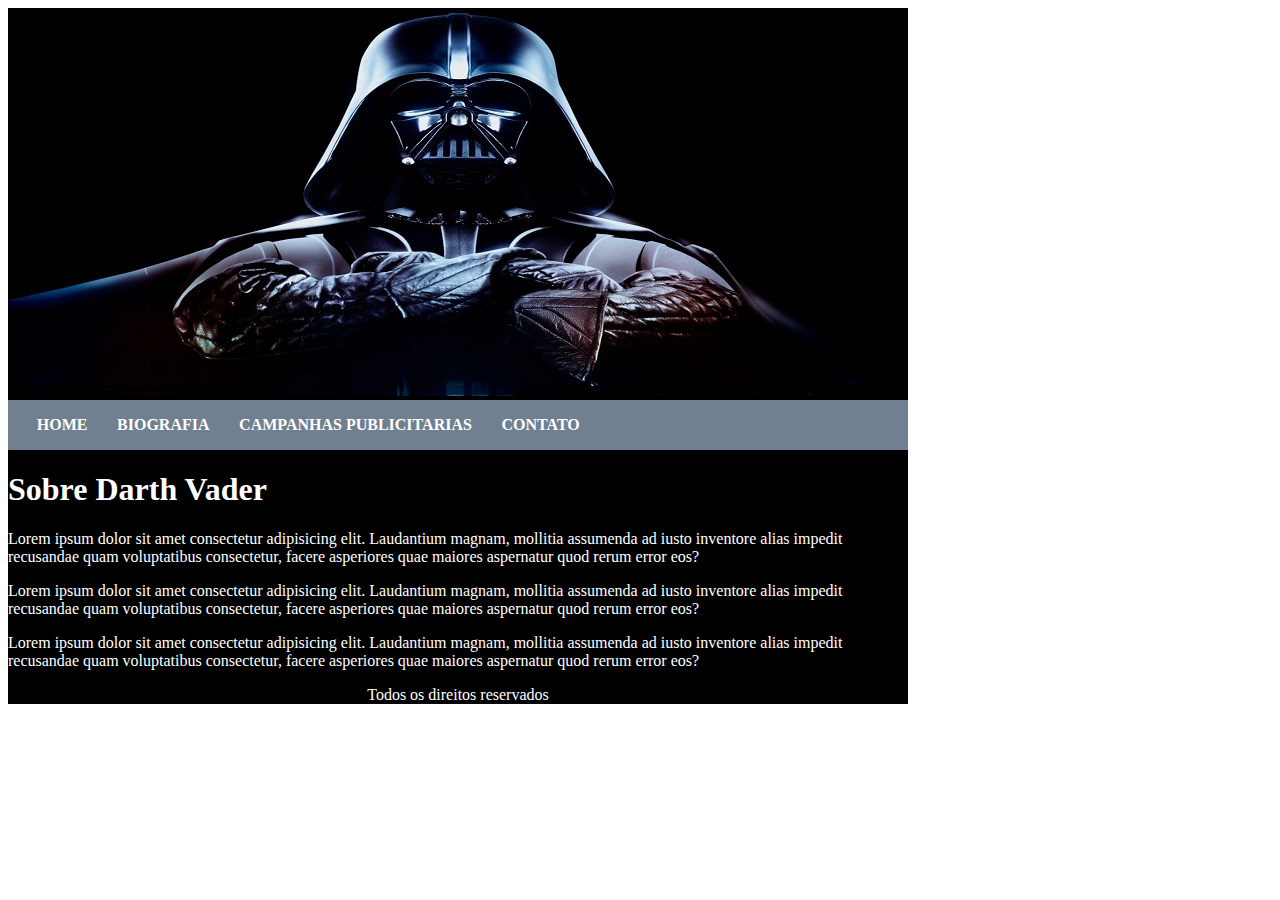
<file: index.html>
<!DOCTYPE html>
<html lang="en">
<head>
    <meta charset="UTF-8">
    <meta http-equiv="X-UA-Compatible" content="IE=edge">
    <meta name="viewport" content="width=device-width, initial-scale=1.0">
    <title>Darth Vader</title>
    <link rel="stylesheet" href="./CSS/style.css">
</head>
<body>
    <div class="container">
        <header>
            <img src="./img/capa.jpg" alt="">
        </header>

        <nav class="nav">
            <a class="nav-link" href="./index.html">HOME</a>
            <a class="nav-link" href="./pages/biografia.html">BIOGRAFIA</a>
            <a class="nav-link" href="./pages/campPubli.html">CAMPANHAS PUBLICITARIAS</a>
            <a class="nav-link" href="./pages/contato.html">CONTATO</a>
        </nav>

        <main>
            <h1>Sobre Darth Vader</h1>
            <p>Lorem ipsum dolor sit amet consectetur adipisicing elit. Laudantium magnam, mollitia assumenda ad iusto inventore alias impedit recusandae quam voluptatibus consectetur, facere asperiores quae maiores aspernatur quod rerum error eos?</p>
            <p>Lorem ipsum dolor sit amet consectetur adipisicing elit. Laudantium magnam, mollitia assumenda ad iusto inventore alias impedit recusandae quam voluptatibus consectetur, facere asperiores quae maiores aspernatur quod rerum error eos?</p>
            <p>Lorem ipsum dolor sit amet consectetur adipisicing elit. Laudantium magnam, mollitia assumenda ad iusto inventore alias impedit recusandae quam voluptatibus consectetur, facere asperiores quae maiores aspernatur quod rerum error eos?</p>
        </main>

        <footer>
            <p>Todos os direitos reservados</p>
        </footer>
    </div>

</body>
</html>
</file>
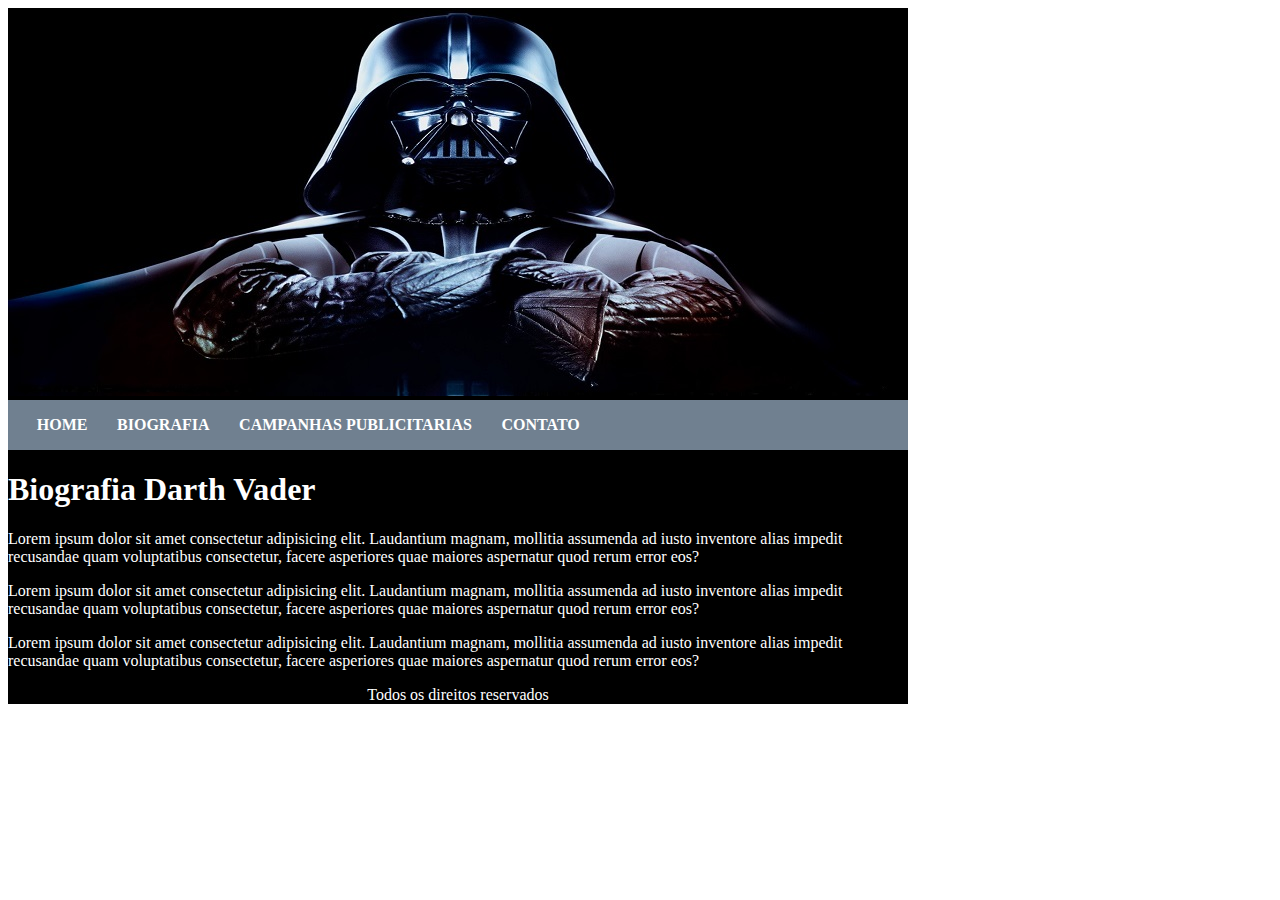
<file: pages/biografia.html>
<!DOCTYPE html>
<html lang="en">
<head>
    <meta charset="UTF-8">
    <meta http-equiv="X-UA-Compatible" content="IE=edge">
    <meta name="viewport" content="width=device-width, initial-scale=1.0">
    <title>Darth Vader</title>
    <link rel="stylesheet" href="../CSS/style.css">
</head>
<body>
    <div class="container">
        <header>
            <img src="../img/capa.jpg" alt="">
        </header>

        <nav class="nav">
            <a class="nav-link" href="./index.html">HOME</a>
            <a class="nav-link" href="./pages/biografia.html">BIOGRAFIA</a>
            <a class="nav-link" href="./pages/campPubli.html">CAMPANHAS PUBLICITARIAS</a>
            <a class="nav-link" href="./pages/contato.html">CONTATO</a>
        </nav>

        <main>
            <h1>Biografia Darth Vader</h1>
            <p>Lorem ipsum dolor sit amet consectetur adipisicing elit. Laudantium magnam, mollitia assumenda ad iusto inventore alias impedit recusandae quam voluptatibus consectetur, facere asperiores quae maiores aspernatur quod rerum error eos?</p>
            <p>Lorem ipsum dolor sit amet consectetur adipisicing elit. Laudantium magnam, mollitia assumenda ad iusto inventore alias impedit recusandae quam voluptatibus consectetur, facere asperiores quae maiores aspernatur quod rerum error eos?</p>
            <p>Lorem ipsum dolor sit amet consectetur adipisicing elit. Laudantium magnam, mollitia assumenda ad iusto inventore alias impedit recusandae quam voluptatibus consectetur, facere asperiores quae maiores aspernatur quod rerum error eos?</p>
        </main>

        <footer>
            <p>Todos os direitos reservados</p>
        </footer>
    </div>

</body>
</html>
</file>
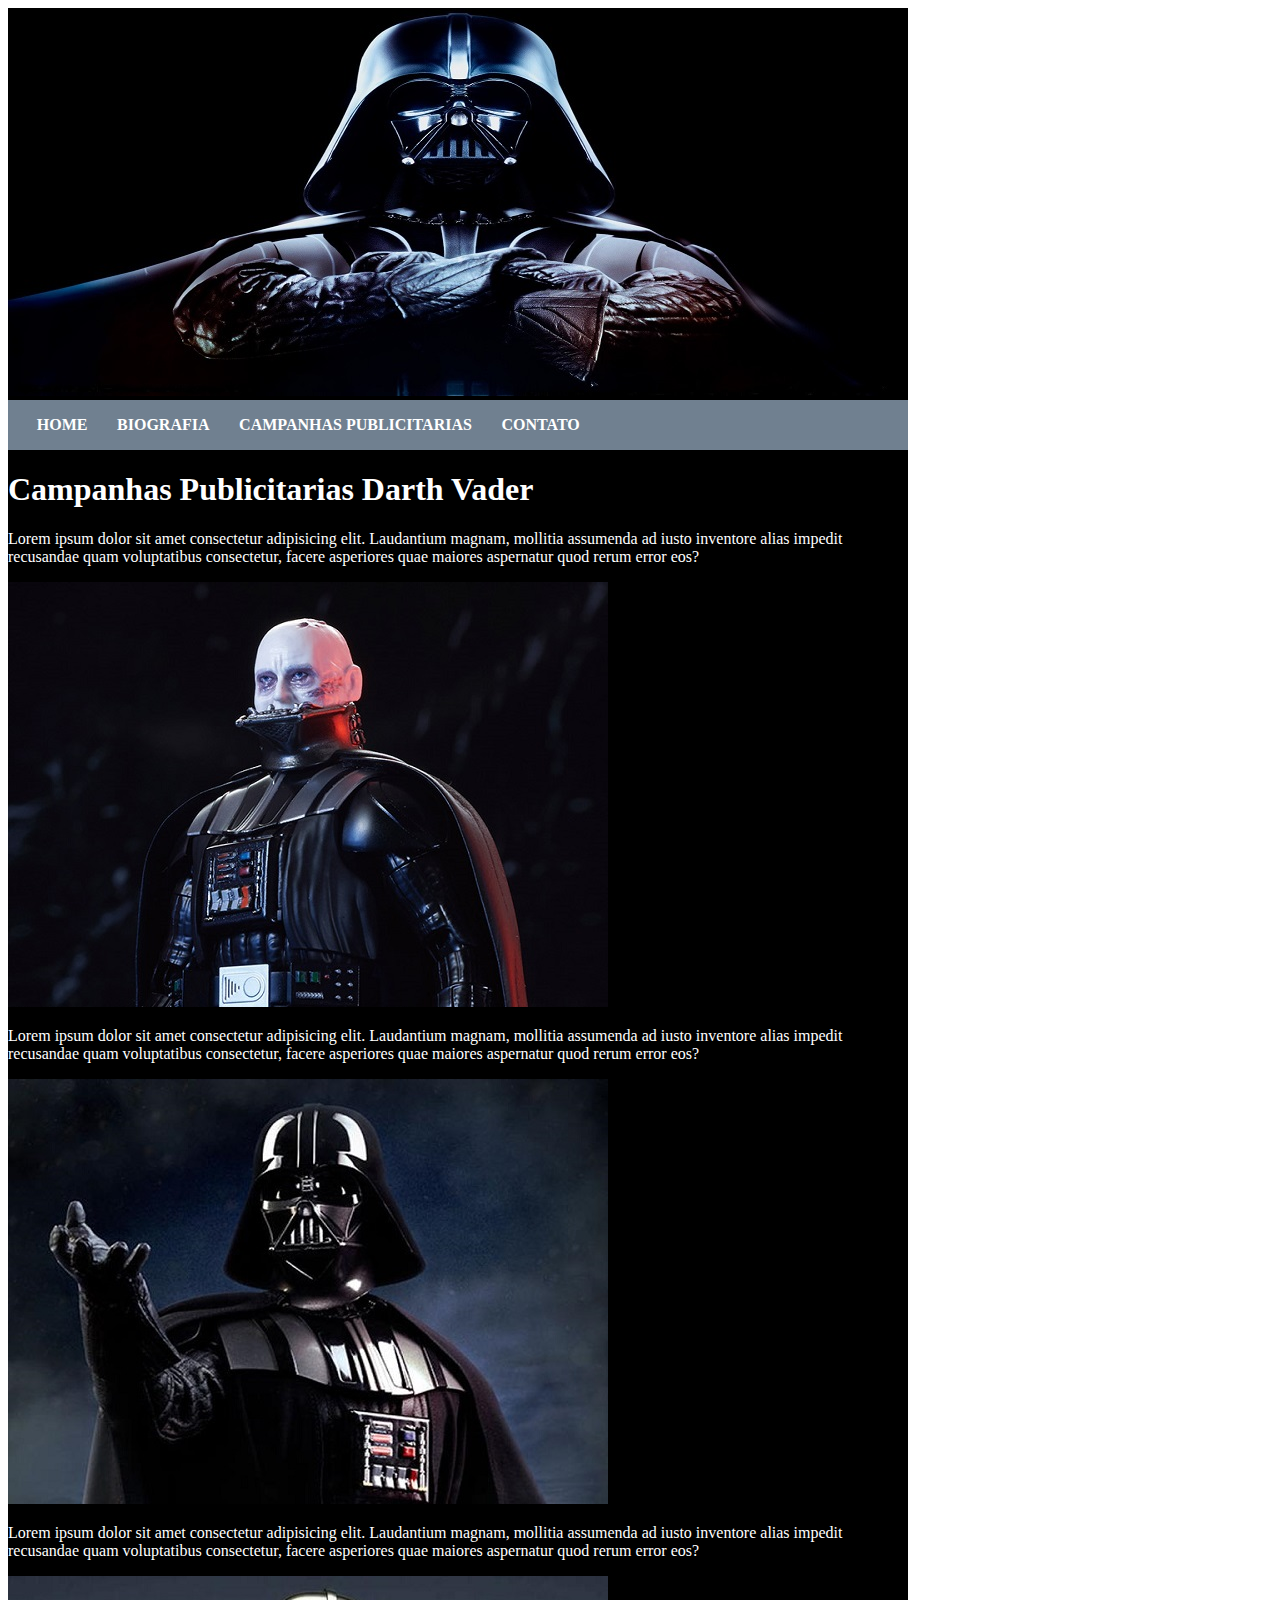
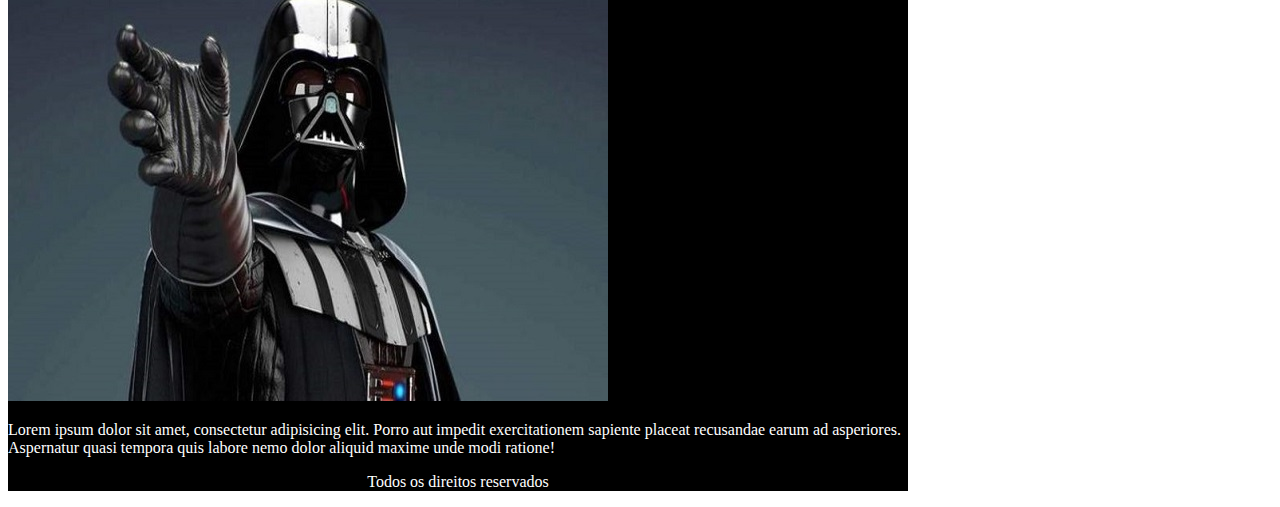
<file: pages/campPubli.html>
<!DOCTYPE html>
<html lang="en">
<head>
    <meta charset="UTF-8">
    <meta http-equiv="X-UA-Compatible" content="IE=edge">
    <meta name="viewport" content="width=device-width, initial-scale=1.0">
    <title>Darth Vader</title>
    <link rel="stylesheet" href="../CSS/style.css">
</head>
<body>
    <div class="container">
        <header>
            <img src="../img/capa.jpg" alt="">
        </header>

        <nav class="nav">
            <a class="nav-link" href="./index.html">HOME</a>
            <a class="nav-link" href="./pages/biografia.html">BIOGRAFIA</a>
            <a class="nav-link" href="./pages/campPubli.html">CAMPANHAS PUBLICITARIAS</a>
            <a class="nav-link" href="./pages/contato.html">CONTATO</a>
        </nav>

        <main>
            <h1>Campanhas Publicitarias Darth Vader</h1>
            <p>Lorem ipsum dolor sit amet consectetur adipisicing elit. Laudantium magnam, mollitia assumenda ad iusto inventore alias impedit recusandae quam voluptatibus consectetur, facere asperiores quae maiores aspernatur quod rerum error eos?</p>
            <img src="../img/foto1.jpg">
            <p>Lorem ipsum dolor sit amet consectetur adipisicing elit. Laudantium magnam, mollitia assumenda ad iusto inventore alias impedit recusandae quam voluptatibus consectetur, facere asperiores quae maiores aspernatur quod rerum error eos?</p>
            <img src="../img/foto2.jpg">
            <p>Lorem ipsum dolor sit amet consectetur adipisicing elit. Laudantium magnam, mollitia assumenda ad iusto inventore alias impedit recusandae quam voluptatibus consectetur, facere asperiores quae maiores aspernatur quod rerum error eos?</p>
            <img src="../img/foto3.jpg">
            <p>Lorem ipsum dolor sit amet, consectetur adipisicing elit. Porro aut impedit exercitationem sapiente placeat recusandae earum ad asperiores. Aspernatur quasi tempora quis labore nemo dolor aliquid maxime unde modi ratione!</p>
        </main>

        <footer>
            <p>Todos os direitos reservados</p>
        </footer>
    </div>

</body>
</html>
</file>
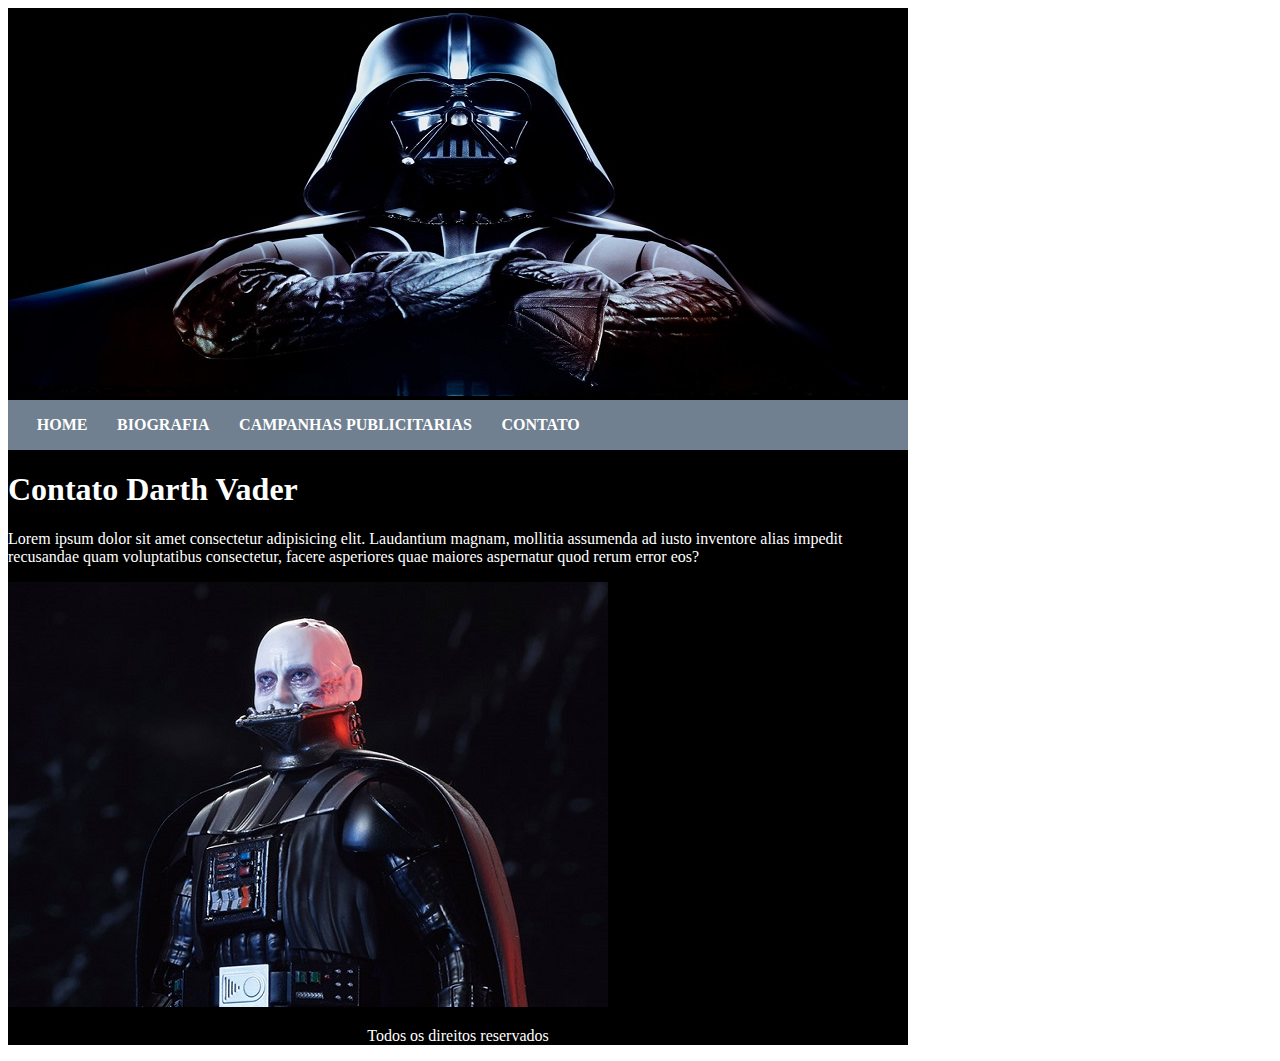
<file: pages/contato.html>
<!DOCTYPE html>
<html lang="en">
<head>
    <meta charset="UTF-8">
    <meta http-equiv="X-UA-Compatible" content="IE=edge">
    <meta name="viewport" content="width=device-width, initial-scale=1.0">
    <title>Darth Vader</title>
    <link rel="stylesheet" href="../CSS/style.css">
</head>
<body>
    <div class="container">
        <header>
            <img src="../img/capa.jpg" alt="">
        </header>

        <nav class="nav">
            <a class="nav-link" href="./index.html">HOME</a>
            <a class="nav-link" href="./pages/biografia.html">BIOGRAFIA</a>
            <a class="nav-link" href="./pages/campPubli.html">CAMPANHAS PUBLICITARIAS</a>
            <a class="nav-link" href="./pages/contato.html">CONTATO</a>
        </nav>

        <main>
            <h1>Contato Darth Vader</h1>
            <p>Lorem ipsum dolor sit amet consectetur adipisicing elit. Laudantium magnam, mollitia assumenda ad iusto inventore alias impedit recusandae quam voluptatibus consectetur, facere asperiores quae maiores aspernatur quod rerum error eos?</p>
            <img src="../img/foto1.jpg">
        </main>

        <footer>
            <p>Todos os direitos reservados</p>
        </footer>
    </div>

</body>
</html>
</file>
<file: CSS/style.css>
.container{
    background-color: #000;
    width: 900px;
}

.nav{
    background-color: #708090;
    padding: 1rem;
}
.nav-link{
    color: #fff;
    font-weight: 700;
    text-decoration: none;
    padding: 0.8rem;
}
main{
    color: #fff;
}
footer p{
    color: #fff;
    text-align-last: center;
}
</file>
